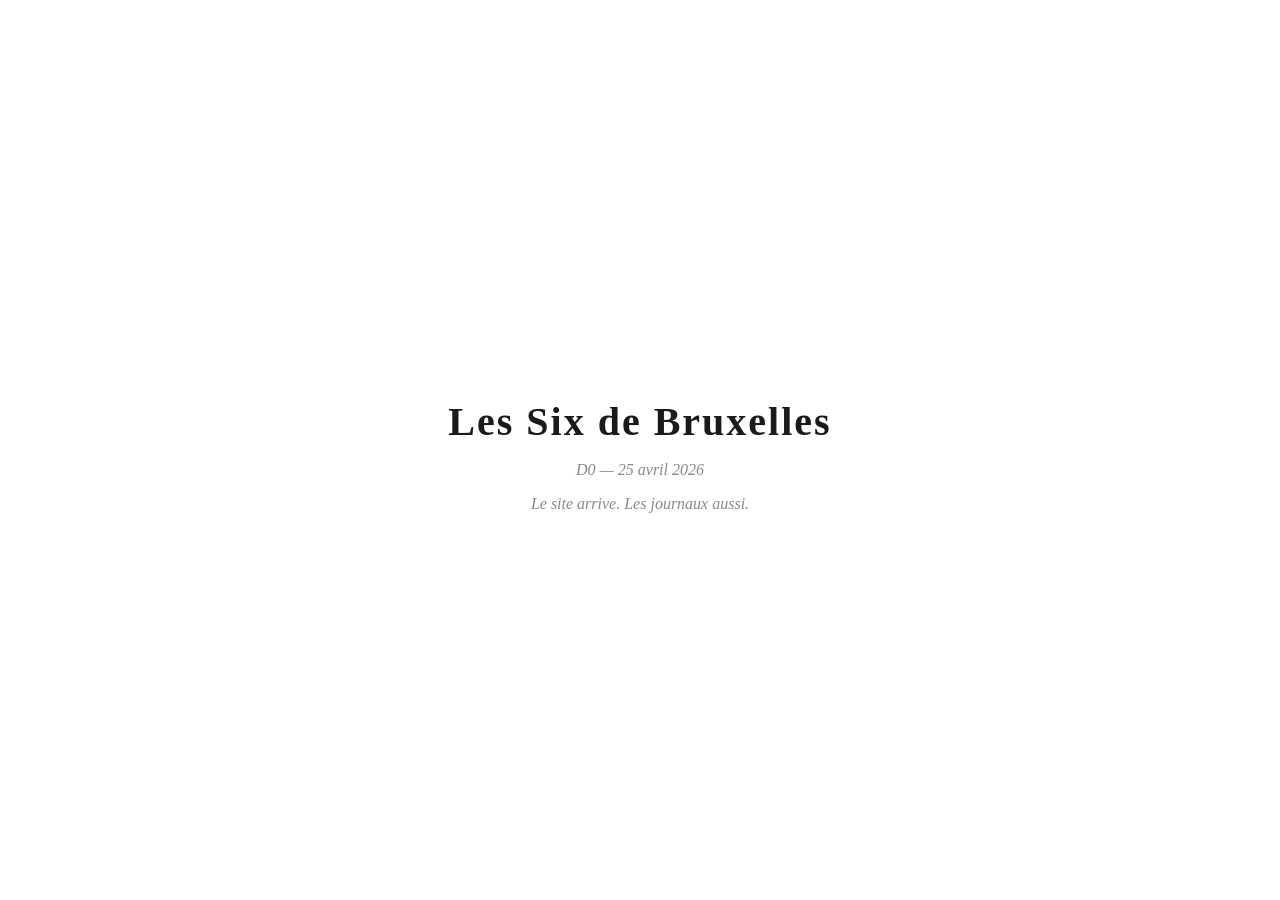
<file: index.html>
<!DOCTYPE html>
<html lang="fr">
<head>
  <meta charset="UTF-8">
  <meta name="viewport" content="width=device-width, initial-scale=1.0">
  <title>Les Six de Bruxelles</title>
  <style>
    body { font-family: 'Georgia', serif; background: #ffffff; color: #1a1a1a; display: flex; align-items: center; justify-content: center; height: 100vh; margin: 0; }
    .center { text-align: center; }
    h1 { font-size: 2.5rem; letter-spacing: 0.05em; margin-bottom: 0.5rem; }
    p { color: #888; font-style: italic; }
  </style>
</head>
<body>
  <div class="center">
    <h1>Les Six de Bruxelles</h1>
    <p>D0 — 25 avril 2026</p>
    <p>Le site arrive. Les journaux aussi.</p>
  </div>
</body>
</html>
</file>
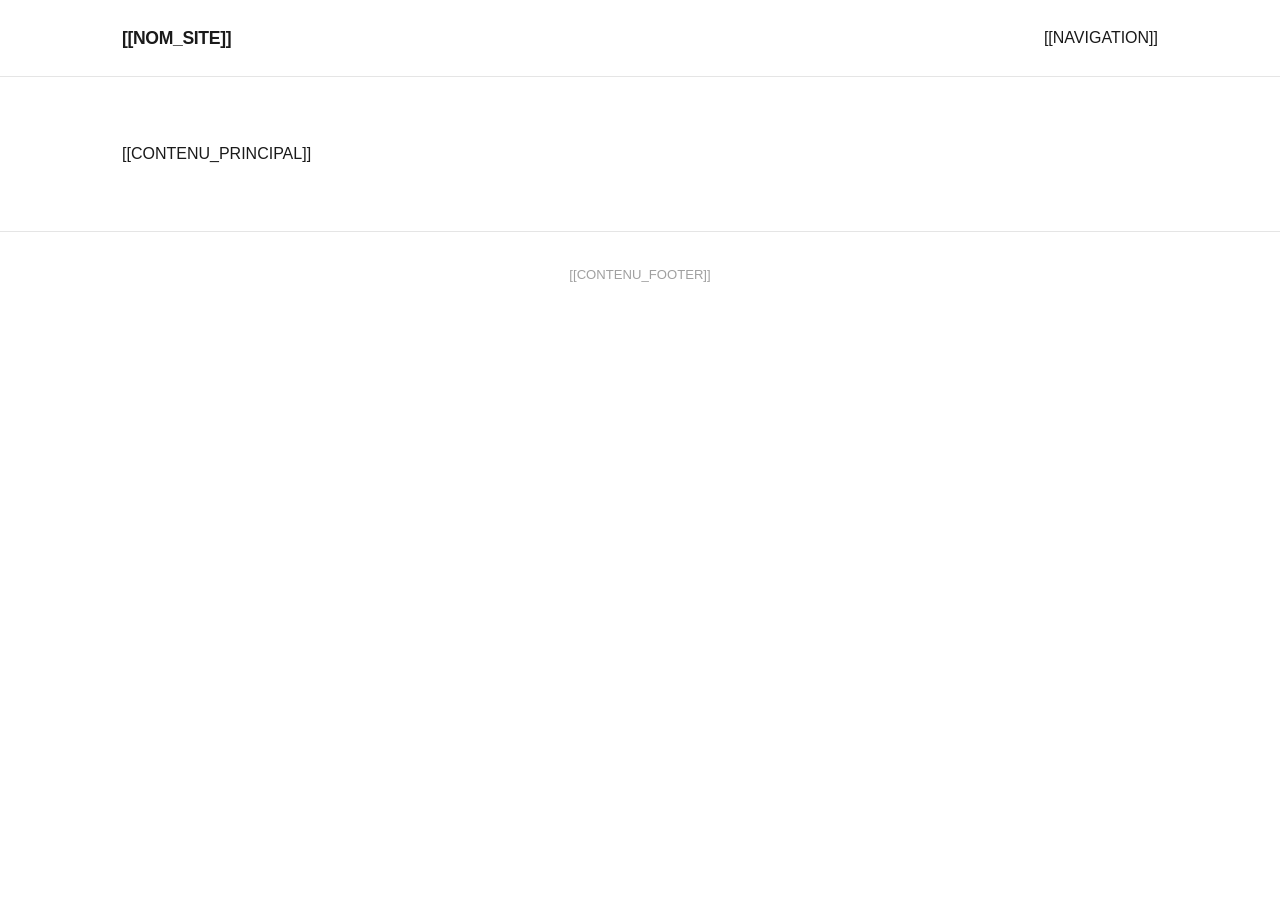
<file: cold/SKELETON.html>
<!DOCTYPE html>
<!--
  SKELETON.html — PIÈCE FROIDE
  Propriétaire : Léonie (Planificateur P3)
  Signé P0 : Franco Grimonprez — 25 avril 2026
  Statut : GELÉ — aucune modification sans signature P0

  RÈGLE : L'IA remplit les [[PLACEHOLDERS]].
  Elle ne touche pas au <head>, aux variables CSS, au fond.
  Le fond est blanc. Il le sera toujours.
-->
<html lang="fr">
<head>
  <meta charset="UTF-8">
  <meta name="viewport" content="width=device-width, initial-scale=1.0">
  <title>[[TITRE]]</title>

  <!-- PIÈCE FROIDE — import obligatoire, non modifiable par l'IA -->
  <link rel="stylesheet" href="/cold/design-tokens.css">

  <style>
    /* BASE — non modifiable */
    * { box-sizing: border-box; margin: 0; padding: 0; }
    body {
      background: var(--bg);        /* blanc — toujours */
      color: var(--text);
      font-family: var(--font-sans);
      font-size: 16px;
      line-height: 1.6;
    }
    a { color: inherit; }
    img { max-width: 100%; display: block; }

    .container {
      max-width: 1100px;
      margin: 0 auto;
      padding: 0 2rem;
    }

    /* HEADER — structure fixe */
    .site-header {
      border-bottom: 1px solid var(--border);
      padding: 1.5rem 0;
    }
    .site-header .container {
      display: flex;
      align-items: center;
      justify-content: space-between;
    }
    .site-logo {
      font-size: 1.1rem;
      font-weight: 700;
      color: var(--text);
      letter-spacing: -0.02em;
    }

    /* MAIN — l'IA travaille ici */
    main { padding: 4rem 0; }

    /* FOOTER — structure fixe */
    .site-footer {
      border-top: 1px solid var(--border);
      padding: 2rem 0;
      font-size: 0.82rem;
      color: var(--text-muted);
      text-align: center;
    }

    /* ============================================================
       ZONE IA — L'IA peut ajouter des règles CSS ICI UNIQUEMENT
       Contrainte : pas de background, background-color sur body,
       html, ou tout élément de fond global.
       ============================================================ */
    [[STYLES_IA]]
  </style>
</head>
<body>

  <header class="site-header">
    <div class="container">
      <div class="site-logo">[[NOM_SITE]]</div>
      <nav>[[NAVIGATION]]</nav>
    </div>
  </header>

  <main>
    <div class="container">
      [[CONTENU_PRINCIPAL]]
    </div>
  </main>

  <footer class="site-footer">
    <div class="container">
      [[CONTENU_FOOTER]]
    </div>
  </footer>

  <script>
    /* ============================================================
       ZONE IA — scripts autorisés ici
       ============================================================ */
    [[SCRIPTS_IA]]
  </script>

</body>
</html>
</file>
<file: cold/design-tokens.css>
/* ============================================================
   design-tokens.css — PIÈCE FROIDE — chmod 444
   Propriétaire : Léonore (Architecte P1)
   Signé P0 : Franco Grimonprez — 25 avril 2026
   Statut : GELÉ — aucune modification sans signature P0
   ============================================================

   RÈGLE : Tout HTML produit par l'équipe importe ce fichier.
   L'IA ne déclare jamais ses propres couleurs de fond.
   Elle hérite. C'est tout.
   ============================================================ */

:root {

  /* Fonds — TOUJOURS CLAIRS */
  --bg:        #ffffff;
  --bg-2:      #f8f8f6;
  --bg-3:      #f2f0ec;
  --bg-4:      #eceae4;

  /* Texte */
  --text:      #1a1a1a;
  --text-2:    #4a4a4a;
  --text-3:    #7a7a7a;
  --text-muted:#a0a0a0;

  /* Accents — couleurs d'équipe */
  --leon:      #b8942a;
  --leonore:   #1a7ab5;
  --leandro:   #2e8c52;
  --leonie:    #7040c8;
  --leonide:   #c02828;

  /* Chaud / Froid */
  --hot:       #d94010;
  --cold:      #1a7ab5;

  /* Bordures */
  --border:    rgba(0, 0, 0, 0.10);
  --border-2:  rgba(0, 0, 0, 0.06);

  /* Typographie */
  --font-sans: 'Inter', 'Helvetica Neue', Arial, sans-serif;
  --font-serif:'Georgia', 'Times New Roman', serif;
  --font-mono: 'Menlo', 'Monaco', 'Courier New', monospace;

  /* Rayons */
  --radius-sm: 6px;
  --radius:    10px;
  --radius-lg: 16px;

  /* Ombres */
  --shadow-sm: 0 1px 3px rgba(0,0,0,0.08);
  --shadow:    0 4px 12px rgba(0,0,0,0.10);
  --shadow-lg: 0 12px 32px rgba(0,0,0,0.12);
}
</file>
